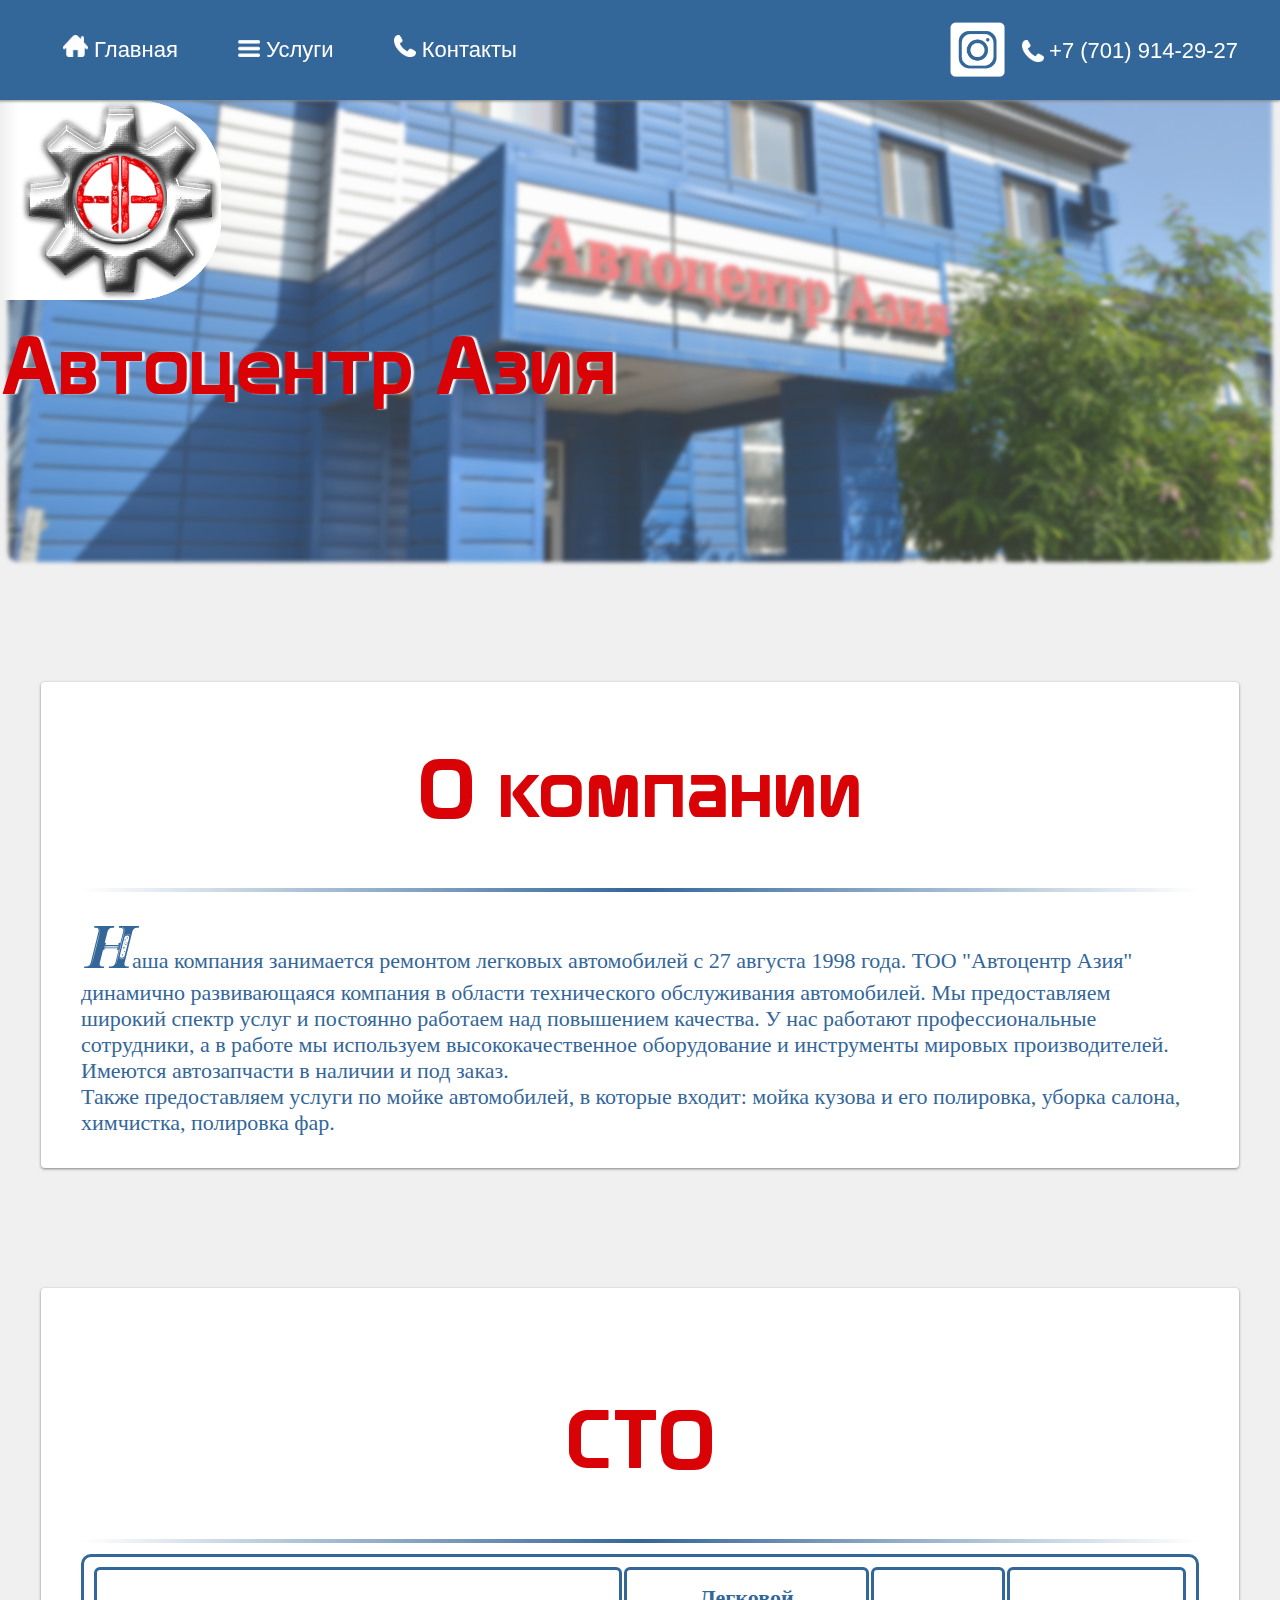
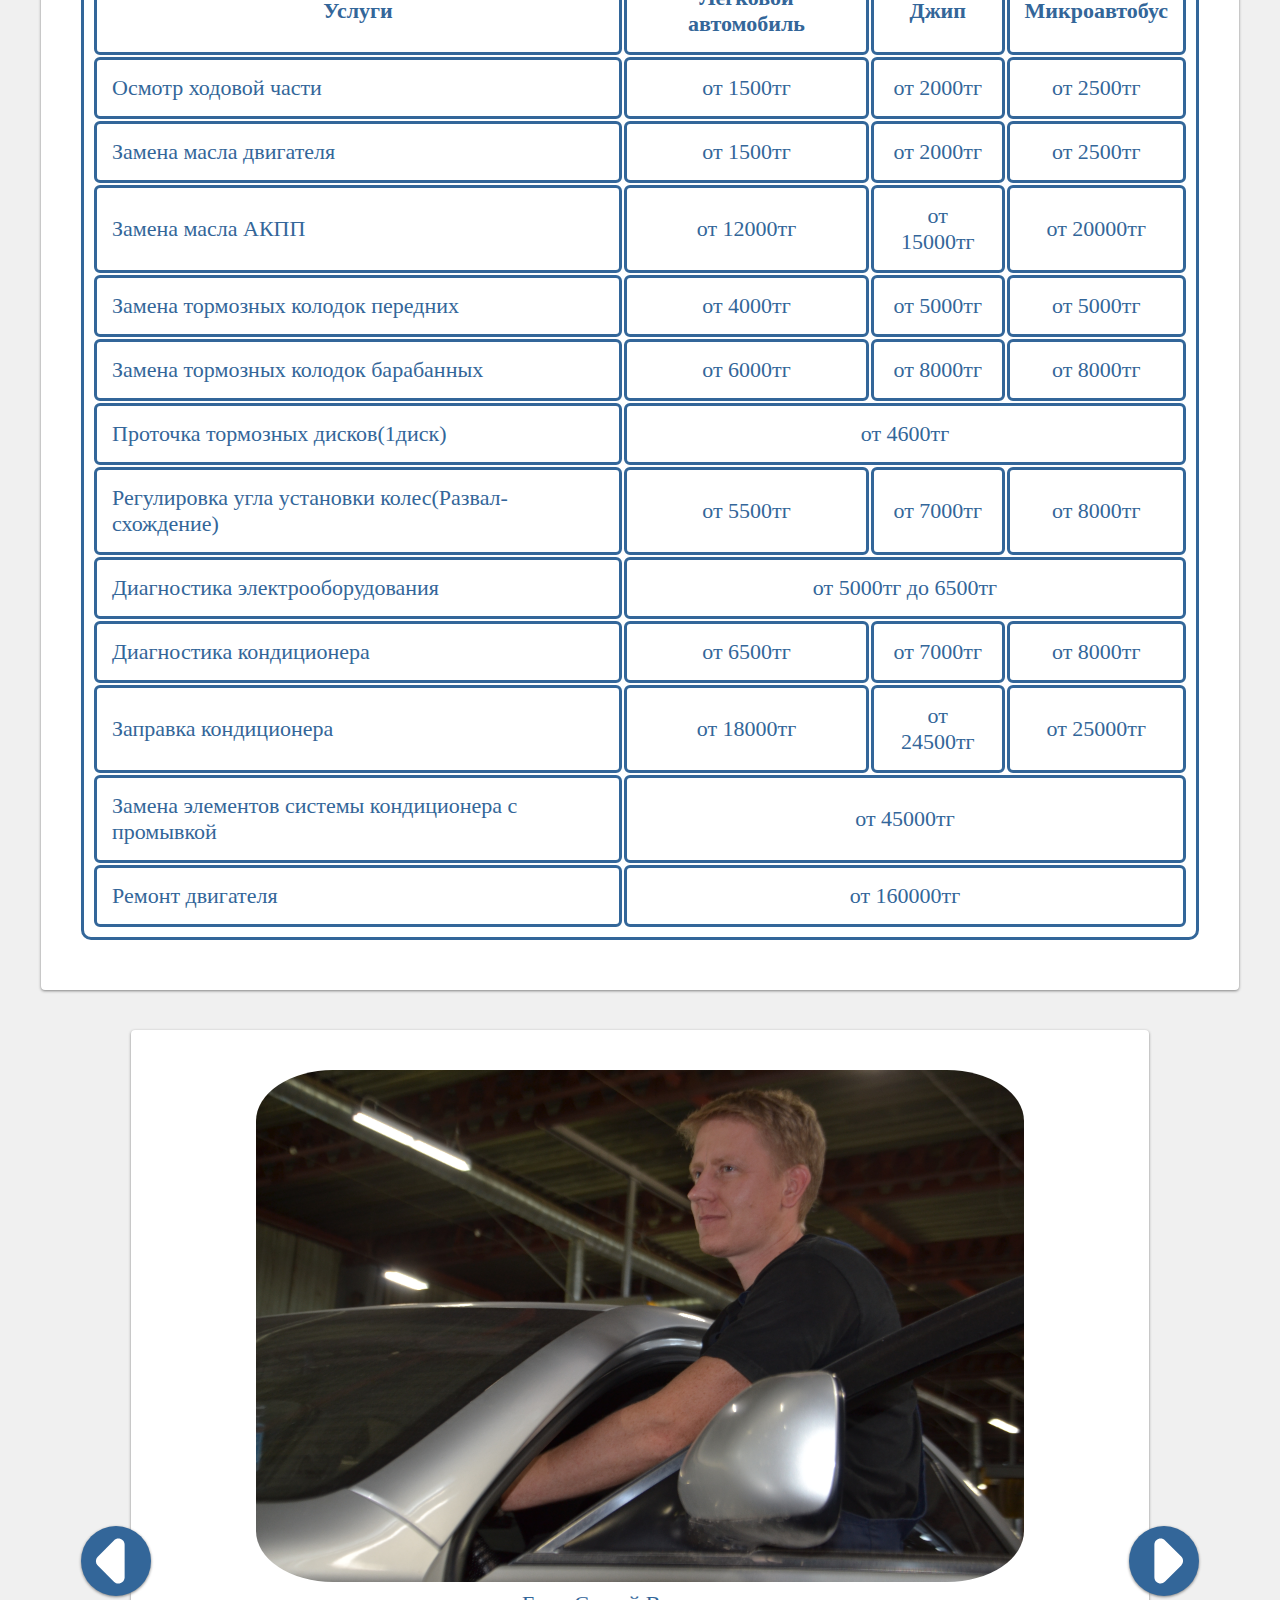
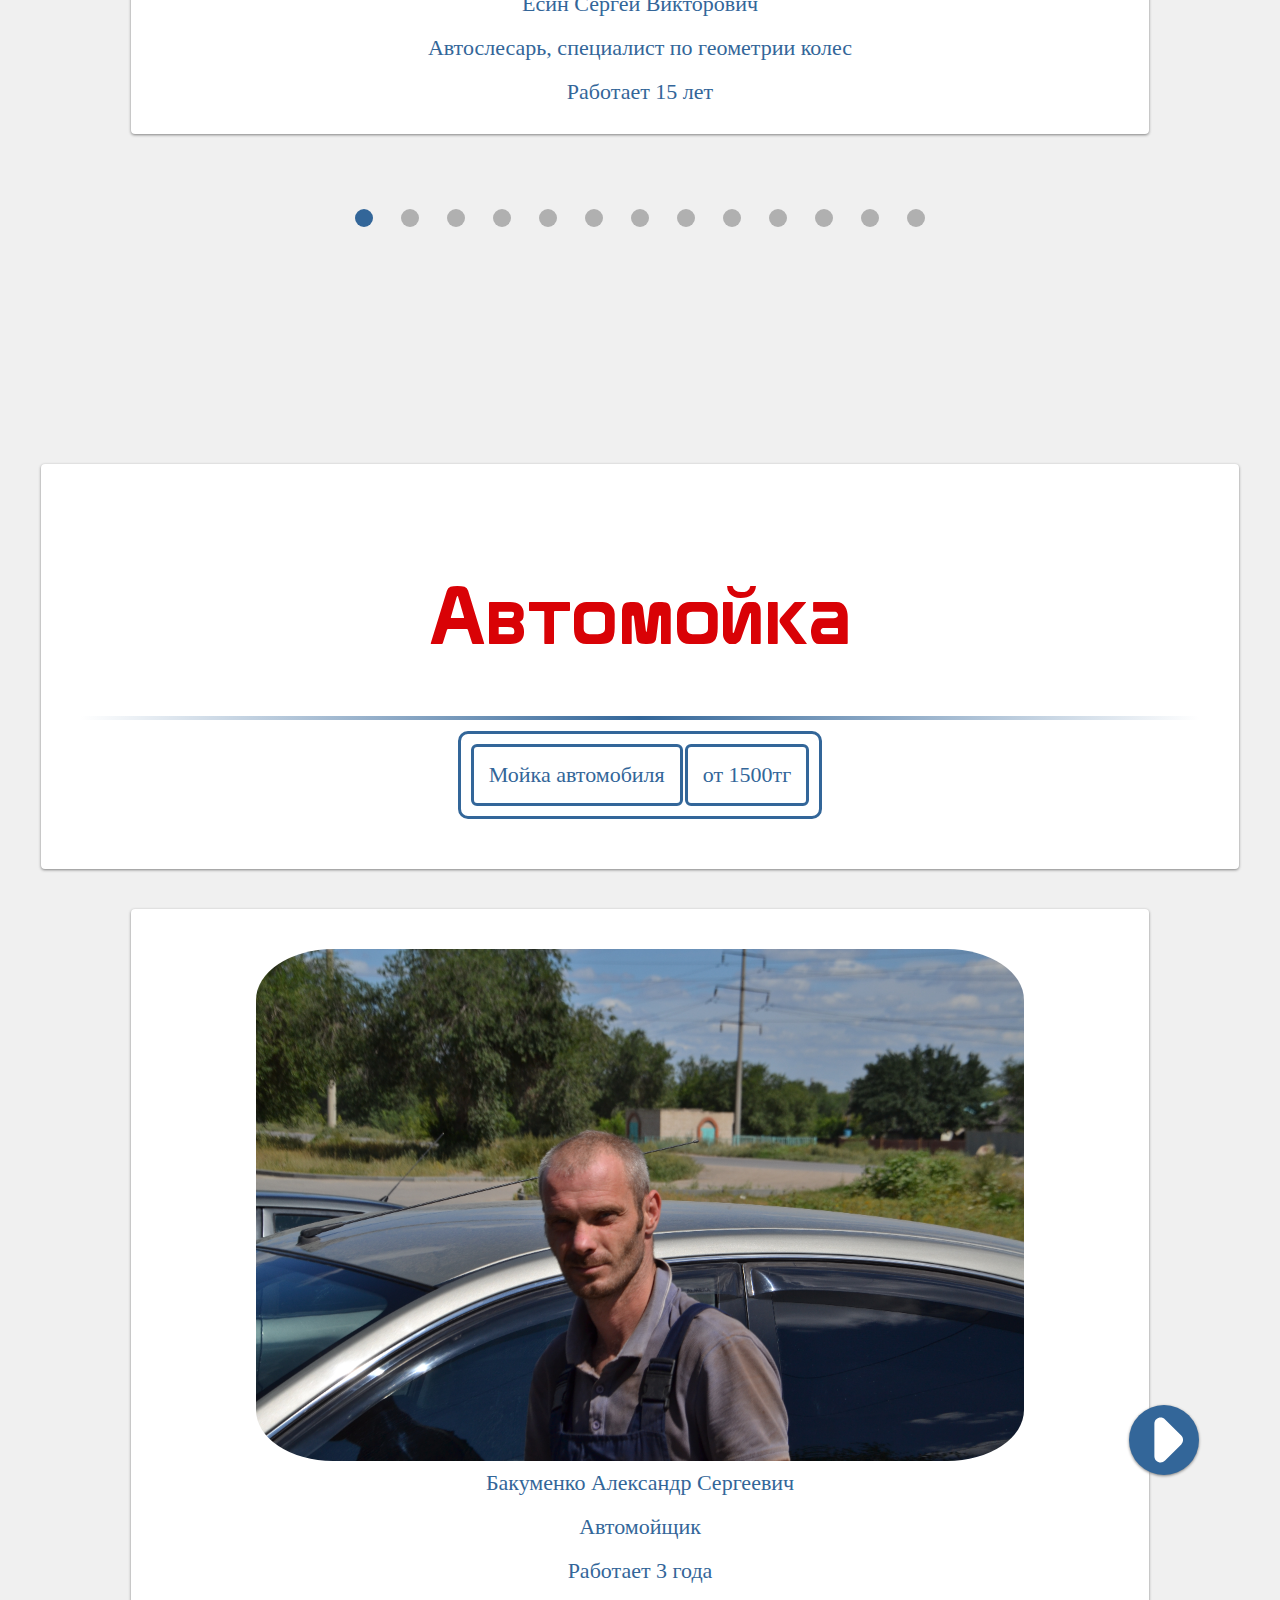
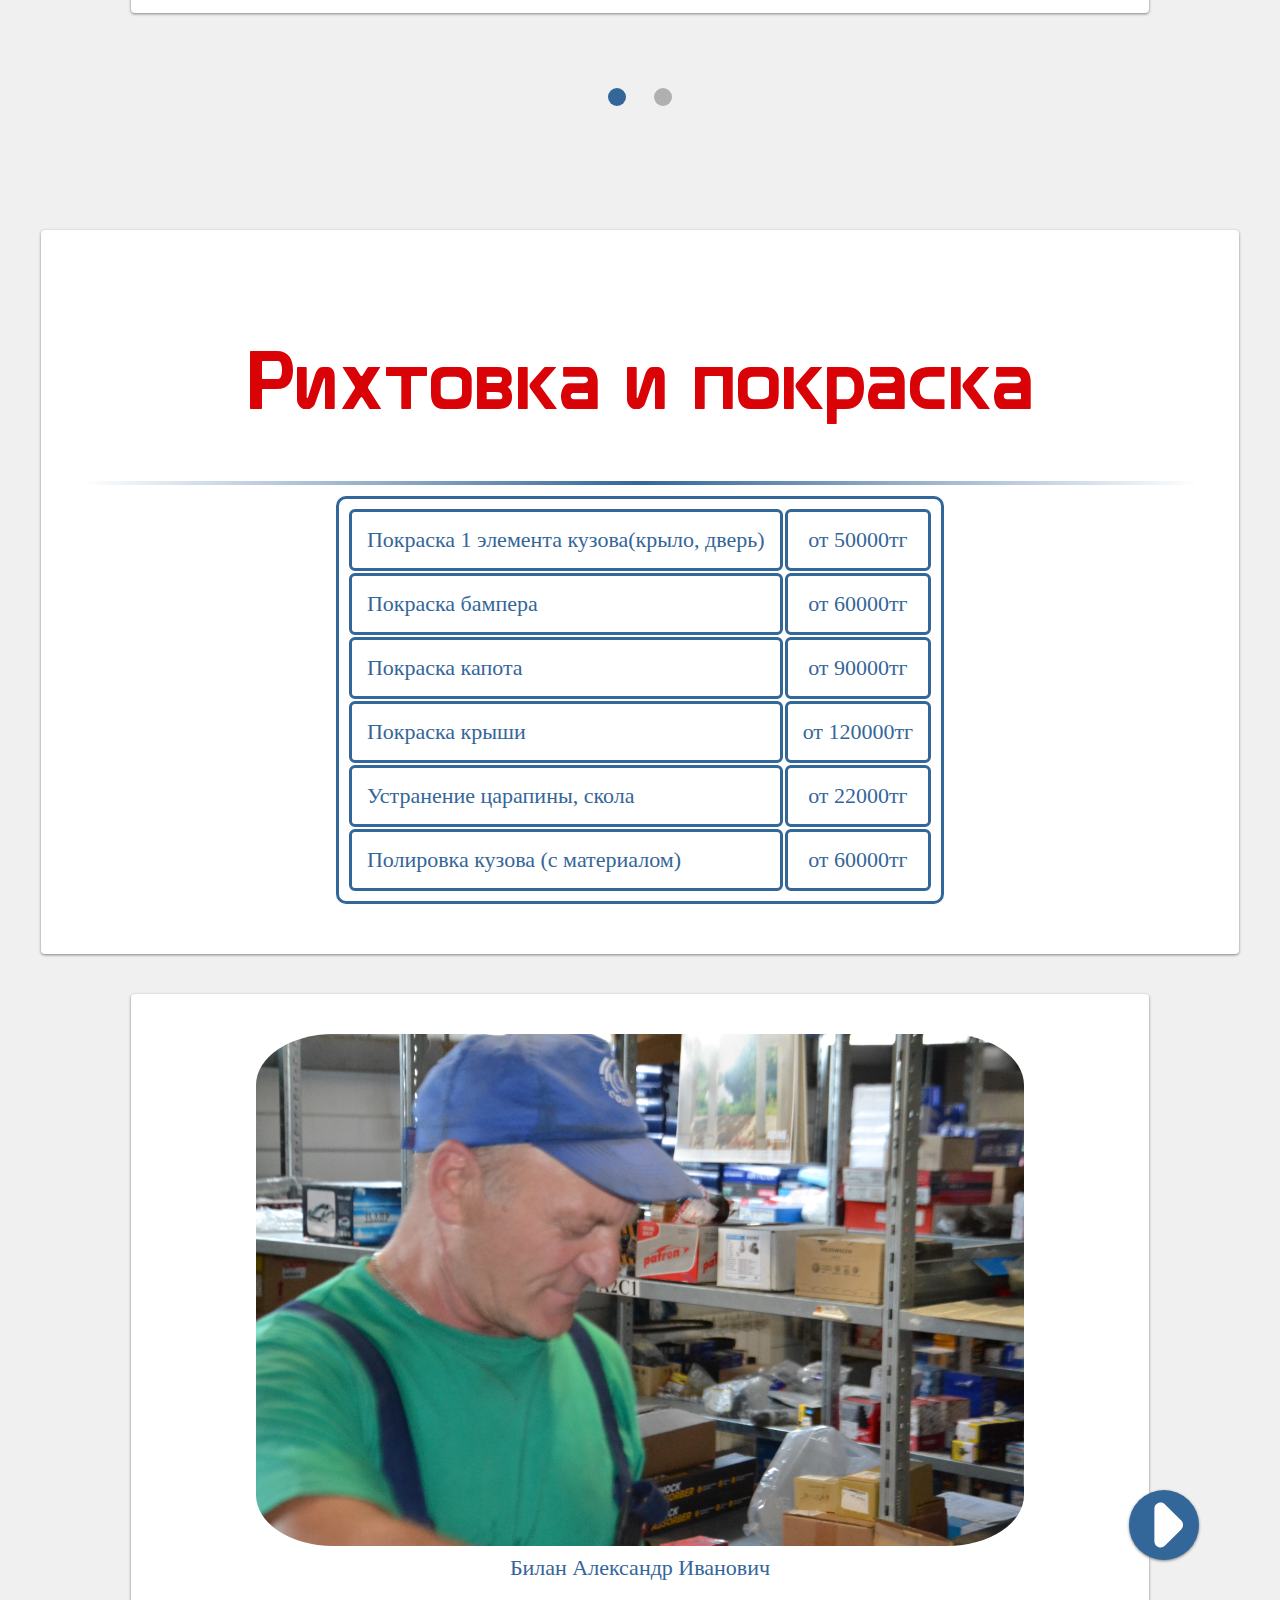
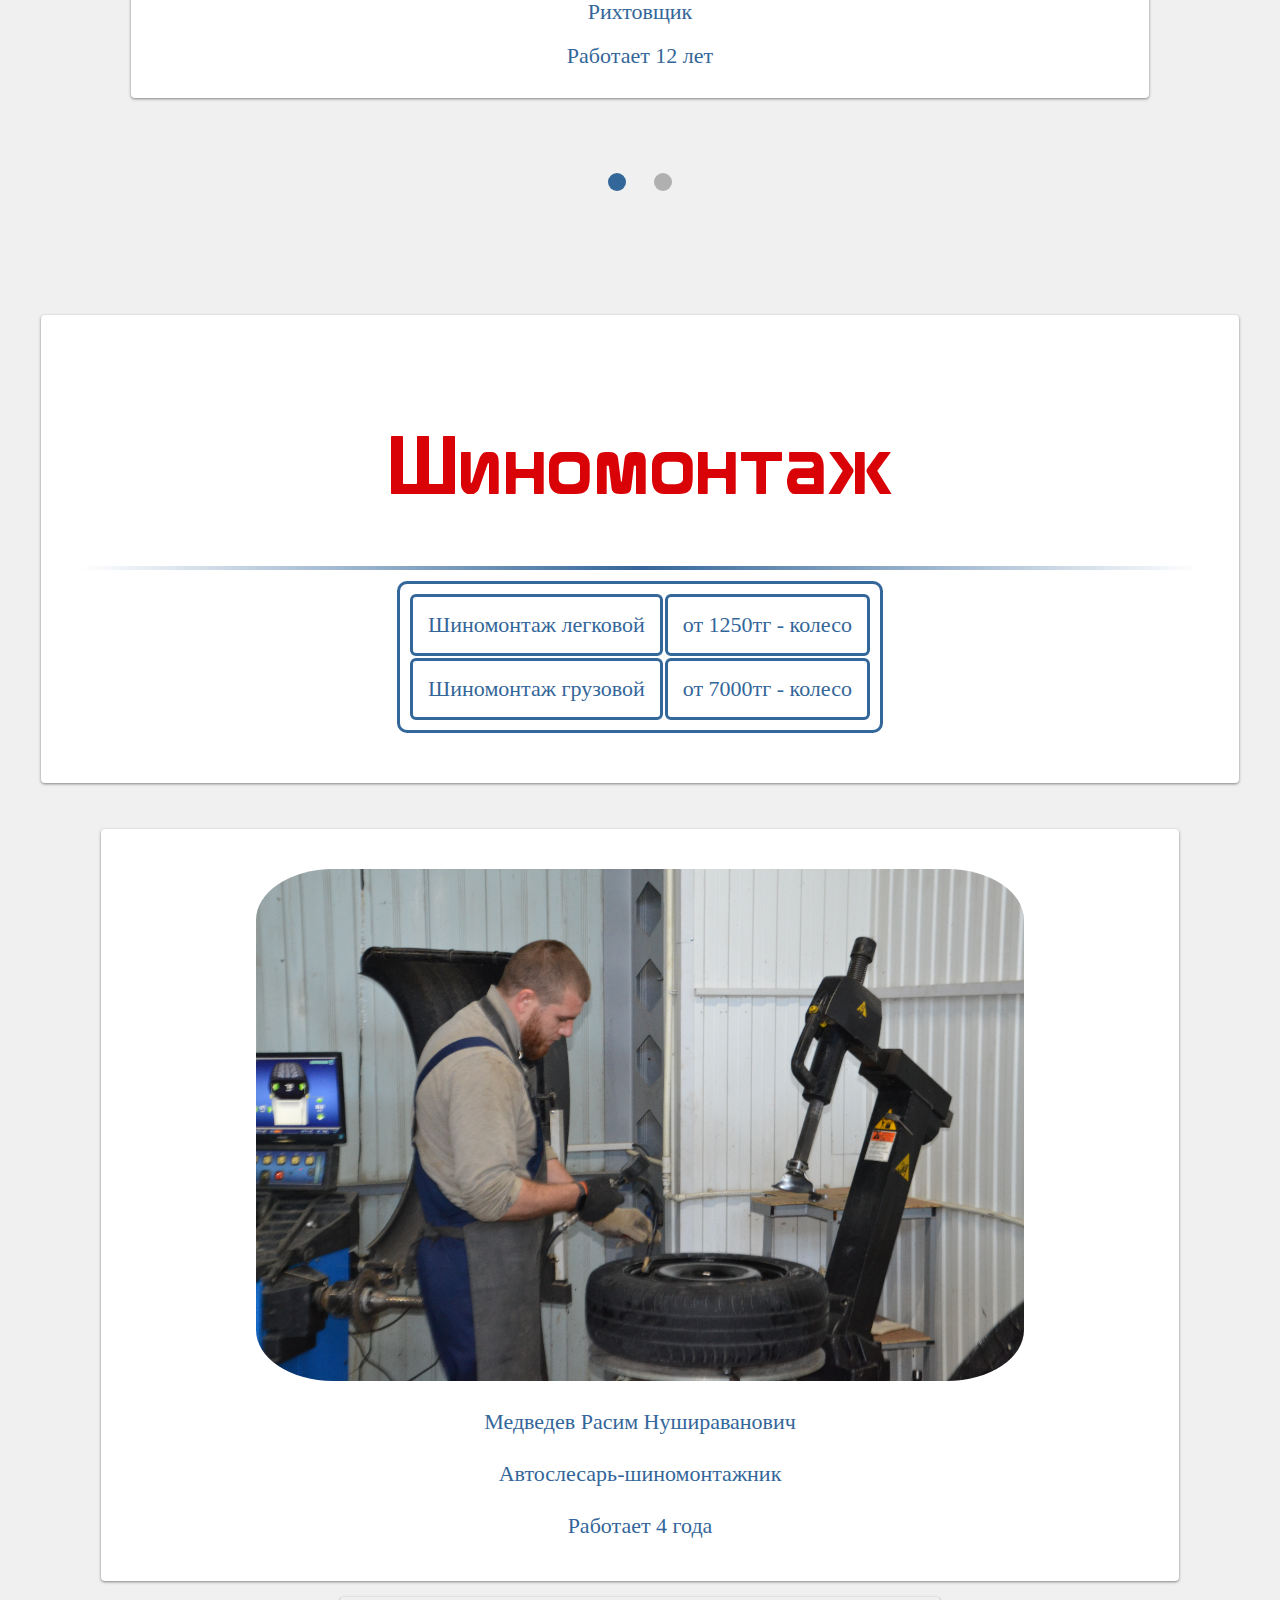
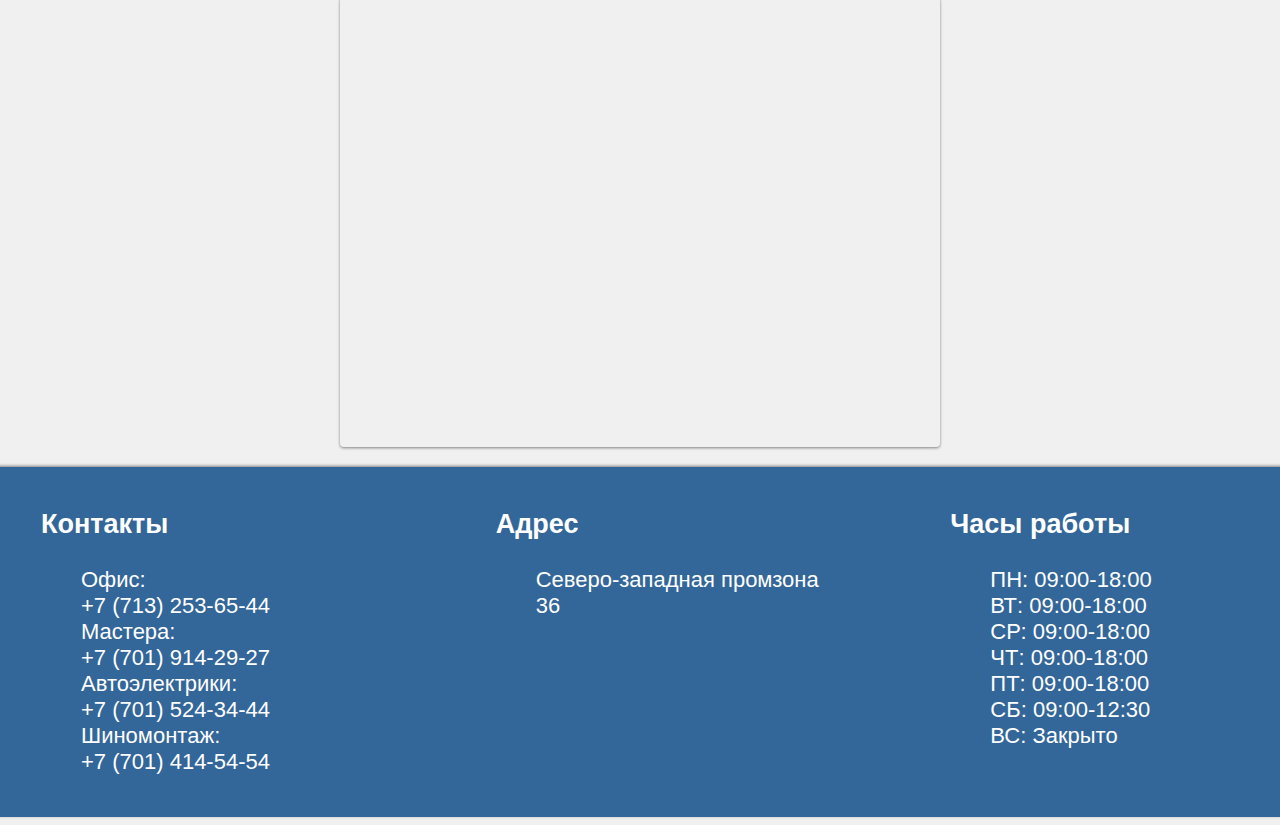
<file: index.html>
<!DOCTYPE html>
<html lang="ru">
<head>
<meta charset="UTF-8">
<title>Автоцентр Азия </title>
<link rel="shortcut icon" href="favicon.ico" type="image/x-icon">
<link rel="stylesheet" href="CSS/style.css">
</head>
<body text="#336699" bgcolor="#f0f0f0" id="home">
<div class"king">
<div class="layerking">
<ul class="menu">
<li class="liner"><a class="refer" href="#home"><img src="home.png" alt="" width="25" height="22"> Главная</a></li>
<li class="liner"><button class="menubtnm"><img src="menu.png" alt="" width="22" height="17">  Услуги </button> 
<ul id="op" class="menuopm">
<li class="skp"><br></li>
<ul class="menuop">
<li><a class="refer2" href="#sto"><img src="repair.png" alt="" width="25" height="22"> СТО</a></li>
<li><a class="refer2" href="#avtom"><img src="washing.png" alt="" width="25" height="22"> Автомойка</a></li>
<li><a class="refer2" href="#painter"><img src="painting.png" alt="" width="23" height="30"> Рихтовка и покраска</a></li>
<li><a class="refer2" href="#wheeler"><img src="wheel.png" alt="" width="25" height="22"> Шиномонтаж</a></li>
</ul>
</ul>
</li>

<li class="liner"><a class="refer" href="#kon"><img src="call.png" alt="телефоны" width="22" height="22"> Контакты</a></li>

<li class="bliner"><table><tr><td><img src="call.png" alt="" width="22" height="22"></td><td><a class="refern" href="tel:+77019142927" title="Телефон Автоцентр Азия."> +7 (701) 914-29-27</a></td></tr></table></li>
<li class="aliner"><a class="referi" href="https://www.instagram.com/avtocentraziya/?igshid=YmMyMTA2M2Y=" target="_blank" title="Инстаграмм Автоцентр Азия."><img src="instagram.png" alt="" width="60" height="60"></a></li>
</ul>
</div>
<div class="bgaa">
<br><br><br><br><br><br><br><br><br><br><br><br><br><br><br><br><br><br><br><br><br><br><br><br><br><br><br><br>
</div>
</div>
<div class="beginn">
<h1 class="AA">
<img class="gear" src="AA.png" alt="" width="200" height="200">
<br>
Автоцентр Азия
</h1>
</div>
<div class="mainer">
<h1 class="AB" align="center">О компании</h1>
<hr class="coolline"></hr>

<p>
<i class="fl">Н</i>аша компания занимается ремонтом легковых автомобилей с 27 августа 1998 года. ТОО "Автоцентр Азия" динамично развивающаяся компания в области технического обслуживания автомобилей. Мы предоставляем широкий спектр услуг и постоянно работаем над повышением качества. У нас работают профессиональные сотрудники, а в работе мы используем высококачественное оборудование и инструменты мировых производителей. Имеются автозапчасти в наличии и под заказ.
<br>
Также предоставляем услуги по мойке автомобилей, в которые входит: мойка кузова и его полировка, уборка салона, химчистка, полировка фар. 
</p>

</div>



<div id="sto" class="sto">
<h1 class="AB" align="center">
СТО
</h1>
<hr class="coolline"></hr>

<table class="tabler" align="center">
<tr>
<th class="stabler">Услуги</th>
<th class="stabler">Легковой автомобиль</th>
<th class="stabler">Джип</th>
<th class="stabler">Микроавтобус</th>
</tr>
<tr>
<td class="stabler">Осмотр ходовой части</td>
<td class="stabler" align="center">от 1500тг</td>
<td class="stabler" align="center">от 2000тг</td>
<td class="stabler" align="center">от 2500тг</td>
</tr>
<tr>
<td class="stabler">Замена масла двигателя</td>
<td class="stabler" align="center">от 1500тг</td>
<td class="stabler" align="center">от 2000тг</td>
<td class="stabler" align="center">от 2500тг</td>
</tr>
<tr>
<td class="stabler">Замена масла АКПП</td>
<td class="stabler" align="center">от 12000тг</td>
<td class="stabler" align="center">от 15000тг</td>
<td class="stabler" align="center">от 20000тг</td>
</tr>
<tr>
<td class="stabler">Замена тормозных колодок передних</td>
<td class="stabler" align="center">от 4000тг</td>
<td class="stabler" align="center">от 5000тг</td>
<td class="stabler" align="center">от 5000тг</td>
</tr>
<tr>
<td class="stabler">Замена тормозных колодок барабанных</td>
<td class="stabler" align="center">от 6000тг</td>
<td class="stabler" align="center">от 8000тг</td>
<td class="stabler" align="center">от 8000тг</td>
</tr>
<tr>
<td class="stabler">Проточка тормозных дисков(1диск)</td>
<td class="stabler" colspan="3" align="center">от 4600тг</td>
</tr>
<tr>
<td class="stabler">Регулировка угла установки колес(Развал-схождение)</td>
<td class="stabler" align="center">от 5500тг</td>
<td class="stabler" align="center">от 7000тг</td>
<td class="stabler" align="center">от 8000тг</td>
</tr>
<tr>
<td class="stabler">Диагностика электрооборудования</td>
<td class="stabler" colspan="3" align="center">от 5000тг до 6500тг</td>
</tr>
<td class="stabler">Диагностика кондиционера</td>
<td class="stabler" align="center">от 6500тг</td>
<td class="stabler" align="center">от 7000тг</td>
<td class="stabler" align="center">от 8000тг</td>
</tr>
<td class="stabler">Заправка кондиционера</td>
<td class="stabler" align="center">от 18000тг</td>
<td class="stabler" align="center">от 24500тг</td>
<td class="stabler" align="center">от 25000тг</td>
</tr>
<tr>
<td class="stabler">Замена элементов системы кондиционера с промывкой</td>
<td class="stabler" colspan="3" align="center">от 45000тг</td>
</tr>
<tr>
<td class="stabler">Ремонт двигателя</td>
<td class="stabler" colspan="3" align="center">от 160000тг</td>
</tr>
</table>
</div>


<div id="slider">
<input type="radio" name="slider" id="slide1" checked>
<input type="radio" name="slider" id="slide2">
<input type="radio" name="slider" id="slide3">
<input type="radio" name="slider" id="slide4">
<input type="radio" name="slider" id="slide5">
<input type="radio" name="slider" id="slide6">
<input type="radio" name="slider" id="slide7">
<input type="radio" name="slider" id="slide8">
<input type="radio" name="slider" id="slide9">
<input type="radio" name="slider" id="slide10">
<input type="radio" name="slider" id="slide11">
<input type="radio" name="slider" id="slide12">
<input type="radio" name="slider" id="slide13">
<div id="slides">
<div id="overflow">
<div class="inner">
<div class="slide slide_1">
<div align="center" class="sotrudniki"><img class="sotim" src="esv.png"><p>Есин Сергей Викторович </p><br><p>Автослесарь, специалист по геометрии колес</p><br><p>Работает 15 лет</p></div>
</div>
<div class="slide slide_2">
<div align="center" class="sotrudniki"><img class="sotim" src="tpo.png"><p>Тымкив Павел Олегович</p><br><p>Автослесарь</p><br><p>Работает 9 лет</p></div>
</div>
<div class="slide slide_3">
<div align="center" class="sotrudniki"><img class="sotim" src="jav.png"><p>Жигачев Александр Владимирович</p><br><p>Автослесарь</p><br><p>Работает 10 лет</p></div>
</div>
<div class="slide slide_4">
<div align="center" class="sotrudniki"><img class="sotim" src="aaa.png"><p>Александров Алексей Алексеевич</p><br><p>Автослесарь</p><br><p>Работает 9 лет</p></div>
</div>
<div class="slide slide_5">
<div align="center" class="sotrudniki"><img class="sotim" src="kvv.png"><p>Каплин Владислав Владимирович</p><br><p>Автослесарь</p><br><p>Работает 1 год</p></div>
</div>
<div class="slide slide_6">
<div align="center" class="sotrudniki"><img class="sotim" src="gri.png"><p>Гараев Ринат Ирекович</p><br><p>Автослесарь</p><br><p>Работает 5 лет</p></div>
</div>
<div class="slide slide_7">
<div align="center" class="sotrudniki"><img class="sotim" src="asha.png"><p>Алматов Шоятбек Амаджонович</p><br><p>Автослесарь, специалист по проточке тормозных дисков</p><br><p>Работает 3 года</p></div>
</div>
<div class="slide slide_8">
<div align="center" class="sotrudniki"><img class="sotim" src="kip.png"><p>Касьяненко Иван Петрович</p><br><p>Диагност-автоэлектрик</p><br><p>Работает 2 года</p></div>
</div>
<div class="slide slide_9">
<div align="center" class="sotrudniki"><img class="sotim" src="aav.png"><p>Алексеев Артем Васильевич</p><br><p>Автоэлектрик</p><br><p>Работает 1 год</p></div>
</div>
<div class="slide slide_10">
<div align="center" class="sotrudniki"><img class="sotim" src="ksv.png"><p>Каниболоцкий Сергей Васильевич</p><br><p>Мастер-приемщик Автомобилей</p><br><p>Работает 1 год</p></div>
</div>
<div class="slide slide_11">
<div align="center" class="sotrudniki"><img class="sotim" src="hiv.png"><p>Холостенко Игорь Владимирович</p><br><p>Мастер производства</p><br><p>Работает 18 лет</p></div>
</div>
<div class="slide slide_12">
<div align="center" class="sotrudniki"><img class="sotim" src="bva.png"><p>Бортников Василий Александрович</p><br><p>Мастер цеха</p><br><p>Работает 16 лет</p></div>
</div>
<div class="slide slide_13">
<div align="center" class="sotrudniki"><img class="sotim" src="bvv.png"><p>Бобровицкий Виктор Владимирович</p><br><p>Заместитель директора по производству</p><br><p>Работает 16 лет</p></div>
</div>


</div>
</div>
</div>

<div id="controls">
<label for="slide1"></label>
<label for="slide2"></label>
<label for="slide3"></label>
<label for="slide4"></label>
<label for="slide5"></label>
<label for="slide6"></label>
<label for="slide7"></label>
<label for="slide8"></label>
<label for="slide9"></label>
<label for="slide10"></label>
<label for="slide11"></label>
<label for="slide12"></label>
<label for="slide13"></label>
</div>
<div id="bullets">
<label for="slide1"></label>
<label for="slide2"></label>
<label for="slide3"></label>
<label for="slide4"></label>
<label for="slide5"></label>
<label for="slide6"></label>
<label for="slide7"></label>
<label for="slide8"></label>
<label for="slide9"></label>
<label for="slide10"></label>
<label for="slide11"></label>
<label for="slide12"></label>
<label for="slide13"></label>
</div>
</div>



<div id="avtom" class="avtomo">
<h1 class="AB" align="center">
Автомойка
</h1>
<hr class="coolline"></hr>
<table class="tabler" align="center">
<tr>
<td class="stabler">Мойка автомобиля</td>
<td class="stabler" align="center">от 1500тг</td>
</tr>
</table>
</div>





<div id="slider2">
<input type="radio" name="slider2" id="slide21" checked>
<input type="radio" name="slider2" id="slide22">

<div id="slides2">
<div id="overflow2">
<div class="inner2">
<div class="slide2 slide_21">
<div align="center" class="sotrudniki"><img class="sotim" src="bas.png"><p>Бакуменко Александр Сергеевич</p><br><p>Автомойщик</p><br><p>Работает 3 года</p></div>
</div>
<div class="slide2 slide_22">
<div align="center" class="sotrudniki"><img class="sotim" src="swl.png"><p>Сорока Владислав Лернидович</p><br><p>Автомойщик</p><br><p>Работает 3 года</p></div>
</div>



</div>
</div>
</div>

<div id="controls2">
<label for="slide21"></label>
<label for="slide22"></label>
</div>
<div id="bullets2">
<label for="slide21"></label>
<label for="slide22"></label>
</div>
</div>






<div id="painter" class="paint">
<h1 class="AB" align="center">
Рихтовка и покраска
</h1>
<hr class="coolline"></hr>
<table class="tabler" align="center">
<tr>
<td class="stabler">Покраска 1 элемента кузова(крыло, дверь)</td>
<td class="stabler" align="center">от 50000тг</td>

</tr>
<tr>
<td class="stabler">Покраска бампера</td>
<td class="stabler" align="center">от 60000тг</td>

</tr>
<tr>
<td class="stabler">Покраска капота</td>
<td class="stabler" align="center">от 90000тг</td>

</tr>
<tr>
<td class="stabler">Покраска крыши</td>
<td class="stabler" align="center">от 120000тг</td>

</tr>
<tr>
<td class="stabler">Устранение царапины, скола</td>
<td class="stabler" align="center">от 22000тг</td>

</tr>
<tr>
<td class="stabler">Полировка кузова (с материалом)</td>
<td class="stabler" align="center">от 60000тг</td>

</tr>
</table>
</div>



<div id="slider3">
<input type="radio" name="slider3" id="slide31" checked>
<input type="radio" name="slider3" id="slide32">

<div id="slides3">
<div id="overflow3">
<div class="inner3">
<div class="slide3 slide_31">
<div align="center" class="sotrudniki"><img class="sotim" src="bai.png"><p>Билан Александр Иванович</p><br><p>Рихтовщик</p><br><p>Работает 12 лет</p></div>
</div>
<div class="slide3 slide_32">
<div align="center" class="sotrudniki"><img class="sotim" src="ass.png"><p>Алябьев Сергей Сергеевич</p><br><p>Маляр</p><br><p>Работает 14 лет</p></div>
</div>



</div>
</div>
</div>

<div id="controls3">
<label for="slide31"></label>
<label for="slide32"></label>
</div>
<div id="bullets3">
<label for="slide31"></label>
<label for="slide32"></label>
</div>
</div>

<div id="wheeler" class="wheel">
<h1 class="AB" align="center">
Шиномонтаж
</h1>
<hr class="coolline"></hr>
<table class="tabler" align="center">
<tr>
<td class="stabler">Шиномонтаж легковой</td>
<td class="stabler">от 1250тг - колесо</td>
</tr>
<tr>
<td class="stabler">Шиномонтаж грузовой</td>
<td class="stabler">от 7000тг - колесо</td>
</tr>
</table>
</div>
<br><br>
<div align="center" class="sotrudniki"><img class="sotim" src="mrn.png"><p>Медведев Расим Нушираванович<br><br>Автослесарь-шиномонтажник<br><br>Работает 4 года</p></div>

<div class="map">
<p align="center">
<iframe class="dmap" src="https://www.google.com/maps/embed?pb=!1m14!1m8!1m3!1d2547.0485426561963!2d57.1246009!3d50.328345600000006!3m2!1i1024!2i768!4f13.1!3m3!1m2!1s0x41821f55aba9a93f%3A0x44a51eb09e6f4fd!2z0JDQstGC0L7RhtC10L3RgtGAINCQ0LfQuNGP!5e0!3m2!1sru!2skz!4v1659938744068!5m2!1sru!2skz" width="600" height="450" style="border:0;" allowfullscreen="" loading="lazy" referrerpolicy="no-referrer-when-downgrade"></iframe>
</p>
</div>

<div class="ender" id="kon">


<div class="endline"><p class="bigger">Контакты</p>
<ul class="nomera">
<li>Офис:</li>
<li><a class="kont" href="tel:+77132536544" title="Телефон Автоцентр Азия."> +7 (713) 253-65-44</a></li>
<li>Мастера:</li>
<li><a class="kont" href="tel:+77019142927" title="Телефон Автоцентр Азия."> +7 (701) 914-29-27</a></li>
<li>Автоэлектрики:</li>
<li><a class="kont" href="tel:+77015243444" title="Телефон Автоцентр Азия."> +7 (701) 524-34-44</a></li>
<li>Шиномонтаж:</li>
<li><a class="kont" href="tel:+77014145454" title="Телефон Автоцентр Азия."> +7 (701) 414-54-54</a></li>
</ul></div>


<div class="endline"><p class="bigger">Адрес</p>
<ul class="adress">
<li>Северо-западная промзона 36</li>
</ul></div>


<div class="endline"><p class="bigger">Часы работы</p>
<ul class="week">
<li>ПН: 09:00-18:00</li>
<li>ВТ: 09:00-18:00</li>
<li>СР: 09:00-18:00</li>
<li>ЧТ: 09:00-18:00</li>
<li>ПТ: 09:00-18:00</li>
<li>СБ: 09:00-12:30</li>
<li>ВС: Закрыто</li>
</ul></div>


</div>


</div>
</body>
</html>
</file>
<file: CSS/style.css>
html {
  scroll-behavior: smooth;
}


.king{
position:relative;

}








.menu{
position: fixed;
list-style: none;
margin: 0;
top:0px;
left:0px;
right:0px;
margin-left: -10px;
padding-left: calc((100vw - 900px)/10);
padding-right: calc((100vw - 900px)/10);
background: #336699;
box-shadow: 0 1px 3px gray;
height: 100px;
}
.refer{

text-decoration: none;
background: #336699;
color: #ffffff;
padding:0px 25px;
font-family: arial;
font-size: 22px;
line-height:88px;
border-radius: 6px; 
display: block;
transition: 0.3s;
}
.refer:hover {
  background:#2a527a;
}
.refer:active {
  background:#336699;
}

















.referi{
text-decoration: none;
background: #336699;
line-height: 0px;
padding: 0px 1px;
border-radius: 6px; 
display: block;
transition: 0.3s;
}
.referi:hover {
box-shadow: 0 0px 2px white;
background: rgba(255,255,255,.2);
}


.refern{
text-decoration: none;
background: #336699;
color: #ffffff;
padding:0px 1px;
font-family: arial;
font-size: 22px;
line-height:1px;
transition: 0.3s;
}
.refern:hover {
text-decoration: underline;
text-shadow: 0 0px 3px #ffffff;;
}




.liner {
margin-top: 6px;
margin-left: 10px;
  float:left;
}
.aliner {
margin-right: 10px;
margin-top: 20px;
  float:right;
}
.sliner {
  float:right;
}
.bliner {
margin-top:37px;
  float:right;
}






.menubtnm{
text-decoration: none;
background: #336699;
color: #ffffff;
cursor: pointer;
padding:0px 25px;
font-family: arial;
font-size: 22px;
line-height:88px;
border-radius: 6px; 
border: 0;
transition: 0.3s;
position: relative;
}
.menubtnm:hover{
  background:#2a527a;
}




.refer2{
text-decoration: none;
background: #ffffff;
color: #336699;
padding:0px 10px;
font-family: arial;
font-size: 22px;
line-height:60px;
display: block;
border-radius: 6px; 
transition: 0.3s;
}
.refer2:hover {
  background:#d3d3d3;
}
.refer2:active {
  background:#b0b0b0;
}

.menuop{
list-style: none;
box-shadow: 0px 1px 3px gray;
background: #ffffff;
border-radius: 6px;
padding-left: 0px;
width:270px;
}

.menubtnm:hover + .menuopm{
display:block;
}

.menubtnm + .menuopm{
list-style: none;

padding-left: 0px;
position:absolute;
margin-top: -8px;
border-radius: 6px; 
display:none;
}


.menuopm:hover  {
display: block;
}




@keyframes fadeIn {
    from {
        opacity: 0;   
    }
    to {
        opacity: 1;   
    }
}

@keyframes fadeOut {
    from {
        opacity: 1;   
    }
    to {
        opacity: 0;   
    }
}

.bgaa{
background:#ffffff;
height:100%;
padding-top: 50px;
z-index: 1;
background-image: url("AAzia.png");
opacity: 0.8;
filter: blur(2px);
border-radius: 10px; 
background-position: center;
background-repeat: no-repeat;
 background-size: cover;
}
.beginn{
position:absolute;
left:0.1%;
top:46px;
}
.gear{
border-radius: 0% 40% 40% 0%; 
background:#ffffff;
border:0;
background-image: 
linear-gradient(to left,#ffffff 92%, #f0f0f0);
padding-left: 20px;

}


.layerking{
position:absolute;
z-index: 3;
}

.mainer{
font-family: times new roman;
font-size: 22px;
margin-top: 120px;
margin-left:calc((100vw - 950px)/10);
margin-right:calc((100vw - 950px)/10);
padding-top: 5px;
padding-left:40px;
padding-right:40px;
padding-bottom:10px;
background: #ffffff;
border-radius: 4px; 
box-shadow: 0px 1px 3px gray;
}
.home{
background-image: url("C:\Users\Алсер\Desktop\Site\home.png");
}

.coolline{
background: #336699;
height:4px;
border-radius: 4px; 
background-image: 
linear-gradient(to right,#ffffff ,#336699 50%,#ffffff);
border: 0;
}

@font-face {
  font-family: myFirstFont;
  src: url(Font1.ttf);
}

@font-face {
  font-family: myFirstleter;
  src: url(Steamy.otf);
}

.AA{

font-family: myFirstFont;
color:#d90206;
font-size: 80px;
font-weight: 100;
text-shadow: 0px 1px 3px black;
text-shadow: 3px 0px 2px white;
}

.AB{
font-family: myFirstFont;
color:#d90206;
font-size: 80px;
font-weight: 100;
}


.fl{
font-family: myFirstleter;
color:#336699;
font-size: 60px;
font-weight: 100;
}








.sto{
font-family: times new roman;
font-size: 22px;
margin-top: 120px;
margin-left:calc((100vw - 950px)/10);
margin-right:calc((100vw - 950px)/10);
padding-top: 50px;
padding-left:40px;
padding-right:40px;
padding-bottom:50px;
background: #ffffff;
border-radius: 4px; 
box-shadow: 0px 1px 3px gray;
}


.tabler{
padding-left:8px;
padding-right:8px;
padding-top:8px;
padding-bottom:8px;
border: 3px solid #336699;
border-radius: 10px; 

}
.stabler{
padding-left:15px;
padding-right:15px;
padding-top:15px;
padding-bottom:15px;
border: 3px solid #336699;
border-radius: 6px; 

}


.sotrudniki{
font-family: times new roman;
font-size: 22px;
margin-top: 10px;
margin-bottom: 10px;
margin-left:calc((100vw - 350px)/10);
margin-right:calc((100vw - 350px)/10);
padding-top: 40px;
padding-left:40px;
padding-right:40px;
padding-bottom:20px;
background: #ffffff;
border-radius: 4px; 
box-shadow: 0px 1px 3px gray;
}

#slider{
margin:0 auto;
width 800px
text-align:center;
max-width: 100%;
}

#slider input[type=radio]{
display: none;
}

#slider label{
cursor: pointer;
text-decoration: none;
}

#slides{
padding: 30px;
border: 0;
position:relative;
z-index:1;
}

#overflow{
width:100%;
overflow:hidden;
}
#slide1:checked ~ #slides .inner{
margin-left:0;
}
#slide2:checked ~ #slides .inner{
margin-left:-100%;
}
#slide3:checked ~ #slides .inner{
margin-left:-200%;
}
#slide4:checked ~ #slides .inner{
margin-left:-300%;
}
#slide5:checked ~ #slides .inner{
margin-left:-400%;
}
#slide6:checked ~ #slides .inner{
margin-left:-500%;
}
#slide7:checked ~ #slides .inner{
margin-left:-600%;
}
#slide8:checked ~ #slides .inner{
margin-left:-700%;
}
#slide9:checked ~ #slides .inner{
margin-left:-800%;
}
#slide10:checked ~ #slides .inner{
margin-left:-900%;
}
#slide11:checked ~ #slides .inner{
margin-left:-1000%;
}
#slide12:checked ~ #slides .inner{
margin-left:-1100%;
}
#slide13:checked ~ #slides .inner{
margin-left:-1200%;
}

#slides .inner{
transition: margin-left 800ms cubic-bezier(0.770, 0.000, 0.175, 1.000);
width:1300%;
line-height:0;
height: 200px;
}

#slides .slide{
width: 7.69230769231%;
float: left;
display:block;
}

#controls{
margin-top:calc((100vw + 1200px)/-10);
width: 100%;
height: 50px;
z-index: 2;
position: relative;

}


#controls label:hover{
opacity: .5;
}

#slide1:checked ~ #controls label:nth-child(2),
#slide2:checked ~ #controls label:nth-child(3),
#slide3:checked ~ #controls label:nth-child(4),
#slide4:checked ~ #controls label:nth-child(5),
#slide5:checked ~ #controls label:nth-child(6),
#slide6:checked ~ #controls label:nth-child(7),
#slide7:checked ~ #controls label:nth-child(8),
#slide8:checked ~ #controls label:nth-child(9),
#slide9:checked ~ #controls label:nth-child(10),
#slide10:checked ~ #controls label:nth-child(11),
#slide11:checked ~ #controls label:nth-child(12),
#slide12:checked ~ #controls label:nth-child(13),
#slide13:checked ~ #controls label:nth-child(1){

background:#336699 url("arr.svg") no-repeat 16px /50px 50px;

margin-right:calc((100vw - 550px)/10);
height: 70px;
width: 70px;
border-radius: 50%; 
box-shadow: 0px 1px 3px gray;
float: right;
display: block;
}


#slide1:checked ~ #controls label:nth-last-child(1),
#slide2:checked ~ #controls label:nth-last-child(13),
#slide3:checked ~ #controls label:nth-last-child(12),
#slide4:checked ~ #controls label:nth-last-child(11),
#slide5:checked ~ #controls label:nth-last-child(10),
#slide6:checked ~ #controls label:nth-last-child(9),
#slide7:checked ~ #controls label:nth-last-child(8),
#slide8:checked ~ #controls label:nth-last-child(7),
#slide9:checked ~ #controls label:nth-last-child(6),
#slide10:checked ~ #controls label:nth-last-child(5),
#slide11:checked ~ #controls label:nth-last-child(4),
#slide12:checked ~ #controls label:nth-last-child(3),
#slide13:checked ~ #controls label:nth-last-child(2){

background:#336699 url("arl.svg") no-repeat 3px /50px 50px;

margin-left:calc((100vw - 550px)/10);
height: 70px;
width: 70px;
border-radius: 50%; 
box-shadow: 0px 1px 3px gray;
float: left;
display: block;
}



#bullets{
margin-top:calc((100vw + 1050px)/10);
text-align:center;
}

#bullets label{
display: inline-block;
width:18px;
height:18px;
background:#b0b0b0;
margin: 0px 12px;
border-radius: 50%; 
}


#slide1:checked ~ #bullets label:nth-child(1),
#slide2:checked ~ #bullets label:nth-child(2),
#slide3:checked ~ #bullets label:nth-child(3),
#slide4:checked ~ #bullets label:nth-child(4),
#slide5:checked ~ #bullets label:nth-child(5),
#slide6:checked ~ #bullets label:nth-child(6),
#slide7:checked ~ #bullets label:nth-child(7),
#slide8:checked ~ #bullets label:nth-child(8),
#slide9:checked ~ #bullets label:nth-child(9),
#slide10:checked ~ #bullets label:nth-child(10),
#slide11:checked ~ #bullets label:nth-child(11),
#slide12:checked ~ #bullets label:nth-child(12),
#slide13:checked ~ #bullets label:nth-child(13){
background:#336699;
}














#slider2{
margin:0 auto;
width 800px
text-align:center;
max-width: 100%;
}

#slider2 input[type=radio]{
display: none;
}

#slider2 label{
cursor: pointer;
text-decoration: none;
}

#slides2{
padding: 30px;
border: 0;
position:relative;
z-index:1;
}

#overflow2{
width:100%;
overflow:hidden;
}
#slide21:checked ~ #slides2 .inner2{
margin-left:0;
}
#slide22:checked ~ #slides2 .inner2{
margin-left:-100%;
}


#slides2 .inner2{
transition: margin-left 800ms cubic-bezier(0.770, 0.000, 0.175, 1.000);
width:200%;
line-height:0;
height: 200px;
}

#slides2 .slide2{
width: 50%;
float: left;
display:block;
}

#controls2{
margin-top:calc((100vw + 1200px)/-10);
width: 100%;
height: 50px;
z-index: 2;
position: relative;

}


#controls2 label:hover{
opacity: .5;
}

#slide21:checked ~ #controls2 label:nth-child(2){

background:#336699 url("arr.svg") no-repeat 16px /50px 50px;

margin-right:calc((100vw - 550px)/10);
height: 70px;
width: 70px;
border-radius: 50%; 
box-shadow: 0px 1px 3px gray;
float: right;
display: block;
}



#slide22:checked ~ #controls2 label:nth-last-child(2){

background:#336699 url("arl.svg") no-repeat 3px /50px 50px;

margin-left:calc((100vw - 550px)/10);
height: 70px;
width: 70px;
border-radius: 50%; 
box-shadow: 0px 1px 3px gray;
float: left;
display: block;
}



#bullets2{
margin-top:calc((100vw + 1050px)/10);
text-align:center;
}

#bullets2 label{
display: inline-block;
width:18px;
height:18px;
background:#b0b0b0;
margin: 0px 12px;
border-radius: 50%; 
}


#slide21:checked ~ #bullets2 label:nth-child(1),
#slide22:checked ~ #bullets2 label:nth-child(2){
background:#336699;
}






















#slider3{
margin:0 auto;
width 800px
text-align:center;
max-width: 100%;
}

#slider3 input[type=radio]{
display: none;
}

#slider3 label{
cursor: pointer;
text-decoration: none;
}

#slides3{
padding: 30px;
border: 0;
position:relative;
z-index:1;
}

#overflow3{
width:100%;
overflow:hidden;
}
#slide31:checked ~ #slides3 .inner3{
margin-left:0;
}
#slide32:checked ~ #slides3 .inner3{
margin-left:-100%;
}


#slides3 .inner3{
transition: margin-left 800ms cubic-bezier(0.770, 0.000, 0.175, 1.000);
width:200%;
line-height:0;
height: 200px;
}

#slides3 .slide3{
width: 50%;
float: left;
display:block;
}

#controls3{
margin-top:calc((100vw + 1200px)/-10);
width: 100%;
height: 50px;
z-index: 2;
position: relative;

}


#controls3 label:hover{
opacity: .5;
}

#slide31:checked ~ #controls3 label:nth-child(2){

background:#336699 url("arr.svg") no-repeat 16px /50px 50px;

margin-right:calc((100vw - 550px)/10);
height: 70px;
width: 70px;
border-radius: 50%; 
box-shadow: 0px 1px 3px gray;
float: right;
display: block;
}



#slide32:checked ~ #controls3 label:nth-last-child(2){

background:#336699 url("arl.svg") no-repeat 3px /50px 50px;

margin-left:calc((100vw - 550px)/10);
height: 70px;
width: 70px;
border-radius: 50%; 
box-shadow: 0px 1px 3px gray;
float: left;
display: block;
}



#bullets3{
margin-top:calc((100vw + 1050px)/10);
text-align:center;
}

#bullets3 label{
display: inline-block;
width:18px;
height:18px;
background:#b0b0b0;
margin: 0px 12px;
border-radius: 50%; 
}


#slide31:checked ~ #bullets3 label:nth-child(1),
#slide32:checked ~ #bullets3 label:nth-child(2){
background:#336699;
}

.arrow {
border-radius: 4px; 
  border: solid white;
  border-width: 0 7px 7px 0;
  display: inline-block;
  padding: 9px;

}
.left{
  transform: rotate(135deg);
margin-left:calc((100vw - 550px)/10);
float: left;
}

.right{
 transform: rotate(-45deg);
margin-right:calc((100vw - 550px)/10);
float: right;
}


.sotim{
background: #ffffff;
border-radius: 10%; 
max-width: 60vw;
}


.avtomo{
font-family: times new roman;
font-size: 22px;
margin-top:calc((100vw + 1050px)/10);
margin-left:calc((100vw - 950px)/10);
margin-right:calc((100vw - 950px)/10);
padding-top: 50px;
padding-left:40px;
padding-right:40px;
padding-bottom:50px;
background: #ffffff;
border-radius: 4px; 
box-shadow: 0px 1px 3px gray;
}





.paint{
font-family: times new roman;
font-size: 22px;
margin-top: 120px;
margin-left:calc((100vw - 950px)/10);
margin-right:calc((100vw - 950px)/10);
padding-top: 50px;
padding-left:40px;
padding-right:40px;
padding-bottom:50px;
background: #ffffff;
border-radius: 4px; 
box-shadow: 0px 1px 3px gray;
}









.wheel{
font-family: times new roman;
font-size: 22px;
margin-top: 120px;
margin-left:calc((100vw - 950px)/10);
margin-right:calc((100vw - 950px)/10);
padding-top: 50px;
padding-left:40px;
padding-right:40px;
padding-bottom:50px;
background: #ffffff;
border-radius: 4px; 
box-shadow: 0px 1px 3px gray;
}









.map{}
.dmap{
box-shadow: 0px 1px 3px gray;
border-radius: 4px; 

}

.ender{
font-family: arial;
font-size: 22px;
color:#ffffff;
left:-10;
right:0;
bottom:0px;
margin-left:-50px;
margin-right:-50px;
height:350px;
background: #336699;
display: flex;
box-shadow: 0 -1px 3px gray;
}
.endline{
flex: 1 1;
margin-top: 15px;
margin-left:calc((100vw - 950px)/10);
margin-right:calc((100vw - 950px)/10);
padding-left: 50px;
}

.eliner{
text-decoration: none;
margin-left:20px;
float:left;
}
.kont{
text-decoration: none;
color: #ffffff;
transition: 0.3s;
}
.kont:hover {
text-decoration: underline;
text-shadow: 0 0px 3px #ffffff;;
}

.nomera{
list-style: none;
}
.adress{
list-style: none;
}
.week{
list-style: none;
}
.bigger{
font-weight: bold;
font-family: arial;
font-size: 27px;
color:#ffffff;
}
</file>
